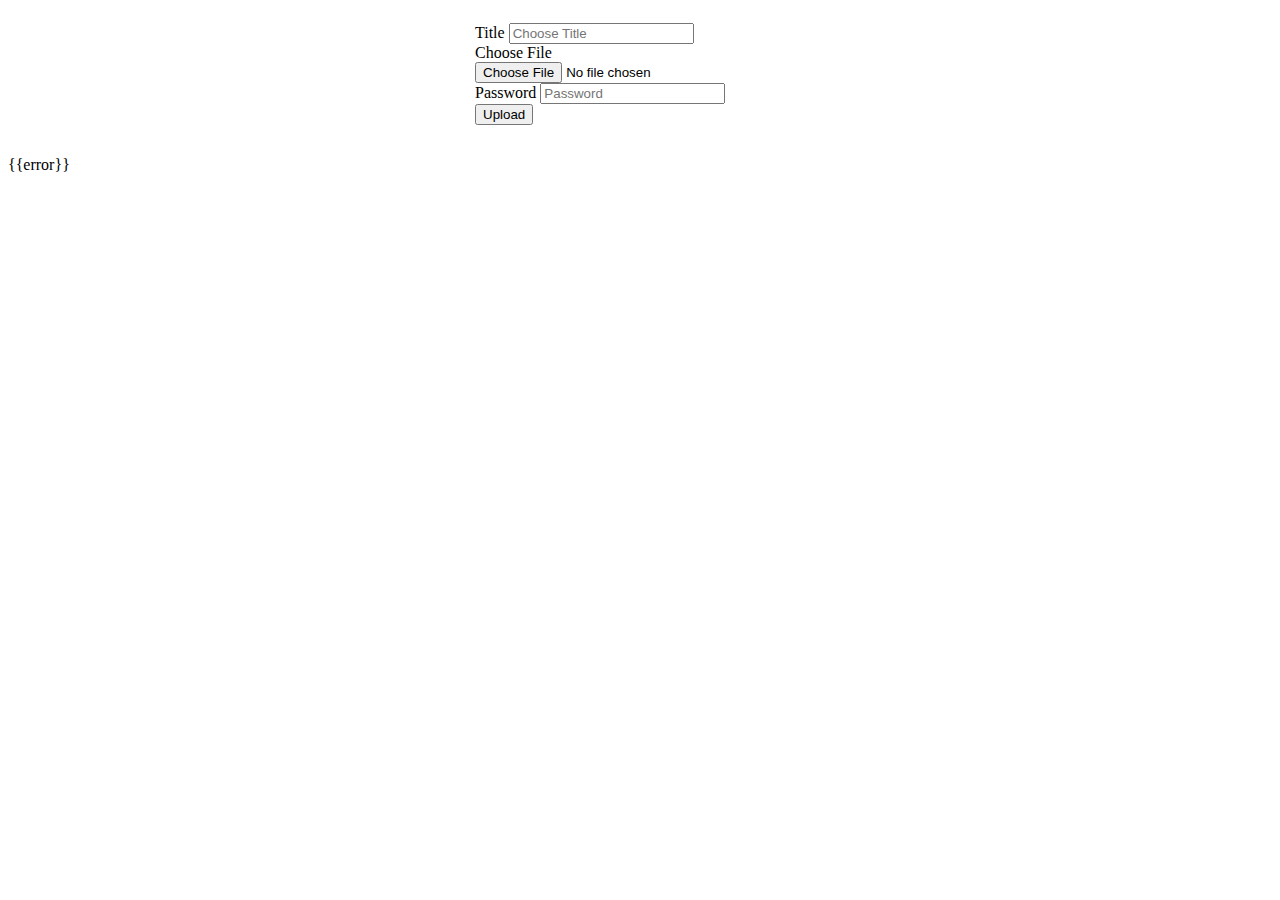
<file: templates/upload.html>
<!DOCTYPE html>
<html>

<head>
    <title>Upload</title>
    <link rel="stylesheet" type="text/css" media="screen" href="/static/css/temp.css" />
    <link rel="stylesheet" href="https://stackpath.bootstrapcdn.com/bootstrap/4.1.3/css/bootstrap.min.css" integrity="sha384-MCw98/SFnGE8fJT3GXwEOngsV7Zt27NXFoaoApmYm81iuXoPkFOJwJ8ERdknLPMO"
        crossorigin="anonymous">
    <script src="https://code.jquery.com/jquery-3.3.1.slim.min.js" integrity="sha384-q8i/X+965DzO0rT7abK41JStQIAqVgRVzpbzo5smXKp4YfRvH+8abtTE1Pi6jizo"
        crossorigin="anonymous"></script>
    <script src="https://cdnjs.cloudflare.com/ajax/libs/popper.js/1.14.3/umd/popper.min.js" integrity="sha384-ZMP7rVo3mIykV+2+9J3UJ46jBk0WLaUAdn689aCwoqbBJiSnjAK/l8WvCWPIPm49"
        crossorigin="anonymous"></script>
    <script src="https://stackpath.bootstrapcdn.com/bootstrap/4.1.3/js/bootstrap.min.js" integrity="sha384-ChfqqxuZUCnJSK3+MXmPNIyE6ZbWh2IMqE241rYiqJxyMiZ6OW/JmZQ5stwEULTy"
        crossorigin="anonymous"></script>
    <script src="../static/js/temp.js"></script>
    <link href="http://fonts.googleapis.com/css?family=Roboto:400,400i,500,500i,700,700i,900,900i" rel="stylesheet">
</head>

<body>

    <div id="upload">
        <form method="POST" enctype="multipart/form-data">
            <div class="form-group">
                <label for="title">Title</label>
                <input type="text" name="title" class="form-control" id="title" placeholder="Choose Title">
                <div class="form-group">
                    <label for="exampleFormControlFile1">Choose File</label>
                    <input type="file" name="pic" class="form-control-file" id="exampleFormControlFile1">
                </div>
                <label for="password">Password</label>
                <input type="password" class="form-control" name="password" id="password" placeholder="Password">
            </div>

            <button type="submit" class="btn btn-primary">Upload</button>
        </form>
    </div>
    <p>{{error}}</p>

</body>

</html>
</file>
<file: static/css/temp.css>
body.color{
    background-color: rgb(68, 68, 68);
}
body.font{
    font-family: 'Roboto', sans-serif;
    font-weight: 400;
    font-size: 20px;
    
}
body.f_color{
    color: white;
}
.card-img-bottom {
    /* color: #fff; */
    height: 20rem;
    background: url(../cover1.jpg) center no-repeat;
    background-size: cover;
  }
.card-img-bottom2 {
    /* color: #fff; */
    height: 18rem;
    background: url(../liberstad.jpg) center no-repeat;
    background-size: contain;

}
.card-img-bottom3 {
    /* color: #fff; */
    height: 20rem;
    background: url(../icon.jpg) center no-repeat;
    background-size: 100%;

}
#eee{
    height: 320px;
    width: 320px;
    margin-left: 8%;

}
.text-center{
    text-align: center !important;
}
#upload{
    width: 100%;
    max-width: 330px;
    padding: 15px;
    margin-top: 50px;
    margin: auto;
}
.liberstad{
    background-color: rgb(43, 43, 43);
    width: 100%;
    height: 150px;
    position: fixed;
    z-index: 8;
    


}
#logo{
    display: inline;
    z-index: 10;
    max-height: 150px;
    border-radius: 100%;
    box-shadow: 0 4px 8px 0 rgba(0,0,0,0.2);
    transition: 0.3s;
}
#logo:hover{
    box-shadow: 0 8px 16px 0 rgba(0,0,0,0.2);
}
#head{
    position: absolute;
    position: fixed;
    align-self: center;
    width: 400px;
    padding: 20px;
    left: 50%;
    padding-top: 60px;
    top: 10px;
    margin-left: -200px;
    z-index: 10;
    
}
#button{
    position: absolute;
    position: fixed;
    top: 50px;
    left: 20px;
    z-index: 9;
}
#jb{
    border-radius: 10px;
    background-image: url("../jb.jpg");
    background-size: 100% 100%;
}
.card_c{
    background-color: rgb(120, 120, 120)
}
#albm{
    box-shadow: 0 4px 8px 0 rgba(209, 209, 209, 0.459);
    transition: 0.3s;
}
#albm:hover{
    box-shadow: 0 8px 16px 0 rgba(209, 209, 209, 0.459);
}
</file>
